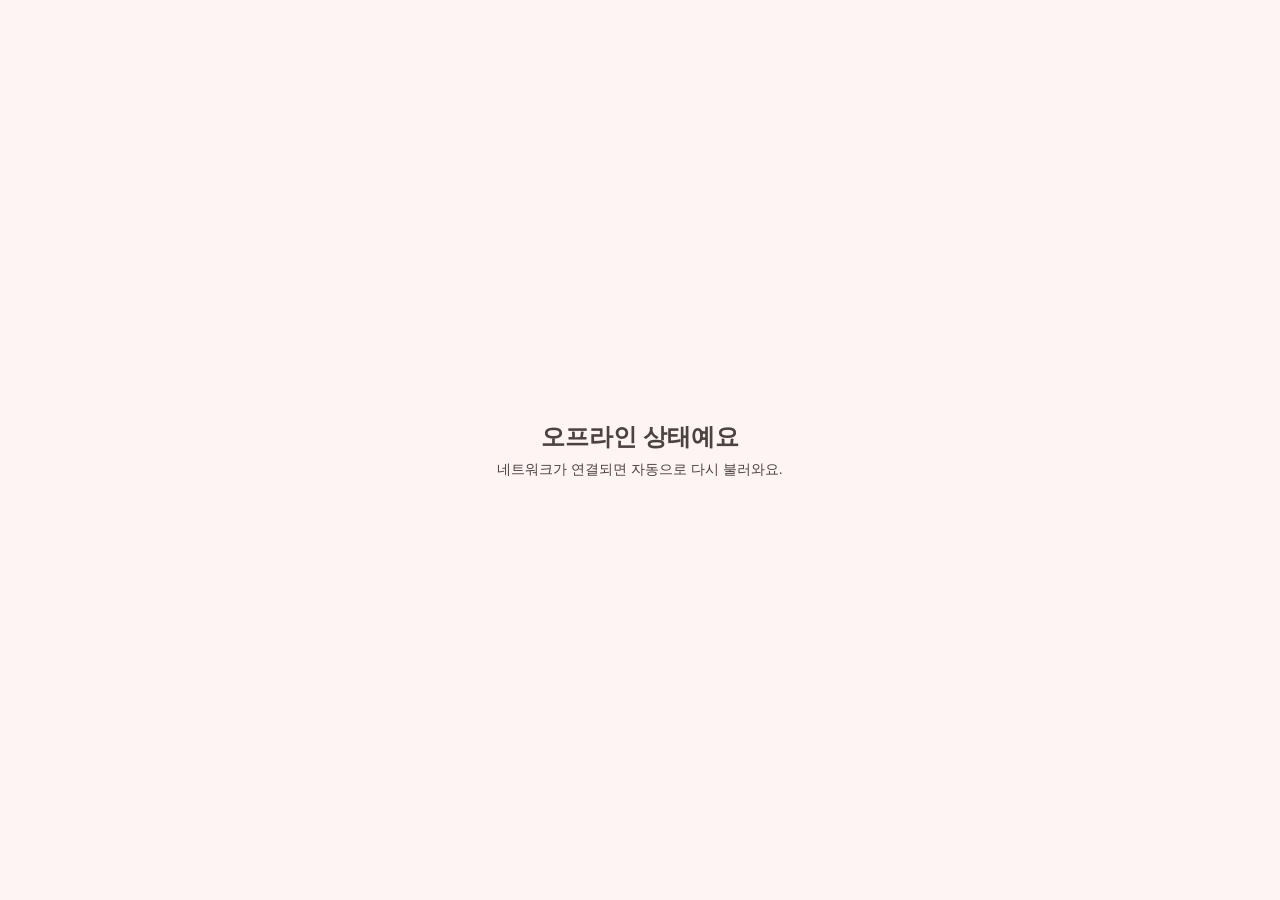
<file: offline.html>
<!doctype html>
<html lang="ko">
  <head>
    <meta charset="UTF-8" />
    <meta name="viewport" content="width=device-width, initial-scale=1.0" />
    <title>오프라인 - 뽀꾸뽀꾸</title>
    <style>
      body {
        margin: 0;
        min-height: 100vh;
        display: grid;
        place-items: center;
        background: #fff4f4;
        color: #4b4340;
        font-family: -apple-system, BlinkMacSystemFont, "Segoe UI", sans-serif;
      }
      main {
        text-align: center;
        padding: 24px;
      }
      h1 {
        margin: 0 0 8px;
        font-size: 24px;
      }
      p {
        margin: 0;
        font-size: 14px;
      }
    </style>
  </head>
  <body>
    <main>
      <h1>오프라인 상태예요</h1>
      <p>네트워크가 연결되면 자동으로 다시 불러와요.</p>
    </main>
  </body>
</html>
</file>
